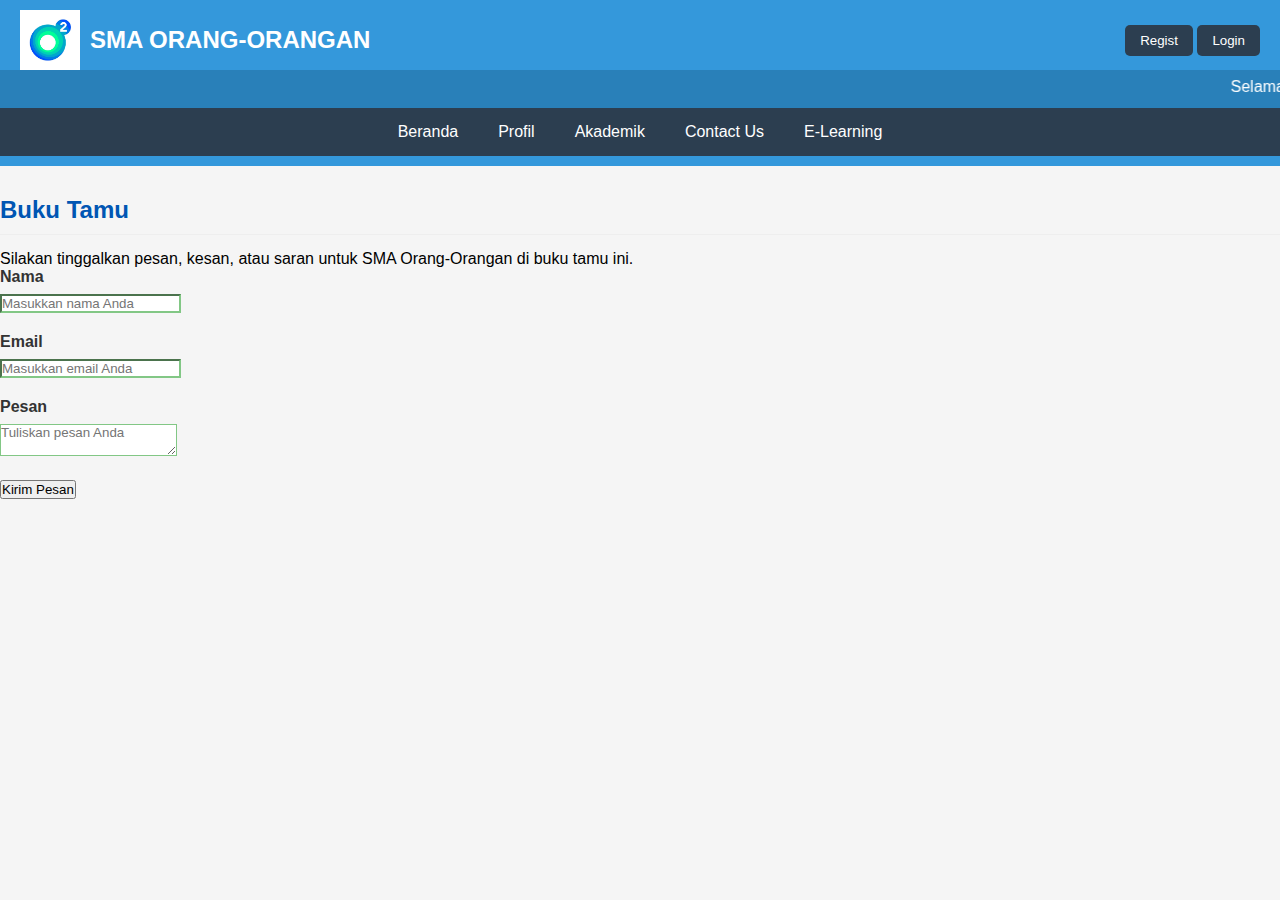
<file: buku.html>
<!DOCTYPE html>
<html lang="en">
<head>
    <meta charset="UTF-8">
    <meta name="viewport" content="width=device-width, initial-scale=1.0">
    <title>Buku Tamu</title>
    <link rel="stylesheet" href="style.css">
</head>
<body>
    <header>
        <div class="top-header">
            <div class="logo">
                <img src="O2logo.jpg" alt="Logo Sekolah">
                <h1>SMA ORANG-ORANGAN</h1>
            </div>
            <div class="tombol">
                <button class="login-btn" id=""><a href="regist.html" style="text-decoration: none; color: white;">Regist</a></button>
                <button class="login-btn" id="loginBtn">Login</button>
            </div>
        </div>
        <div class="marquee-container">
            <marquee behavior="scroll" direction="left">Selamat datang di Website Resmi SMA Orang-orangan. Pendaftaran siswa baru tahun ajaran 2050/2051 telah dibuka! Informasi lebih lanjut silahkan hubungi bagian administrasi.</marquee>
        </div>
        <nav>
            <ul>
                <li><a href="index.html">Beranda</a></li>
                <li>
                    <a href="#">Profil</a>
                    <ul>
                        <li><a href="profil.html">Sejarah</a></li>
                        <li><a href="profil.html">Visi & Misi</a></li>
                        <li><a href="fasilitas.html">Fasilitas</a></li>
                    </ul>
                </li>
                <li>
                    <a href="#">Akademik</a>
                    <ul>
                        <li><a href="akademik.html">Kurikulum</a></li>
                        <li><a href="akademik.html">Kalender Akademik</a></li>
                    </ul>
                </li>
                <li><a href="#contact">Contact Us</a></li>
                <li><a href="e-learning.html">E-Learning</a></li>
               
            </ul>
        </nav>
    </header>
    <section id="buku-tamu" class="guest-book">
        <h2 class="section-title">Buku Tamu</h2>
        <p>Silakan tinggalkan pesan, kesan, atau saran untuk SMA Orang-Orangan di buku tamu ini.</p>
        
        <div class="guest-form">
            <div class="form-group">
                <label for="name">Nama</label>
                <input type="text" id="name" placeholder="Masukkan nama Anda">
            </div>
            
            <div class="form-group">
                <label for="email">Email</label>
                <input type="email" id="email" placeholder="Masukkan email Anda">
            </div>
            
            <div class="form-group">
                <label for="message">Pesan</label>
                <textarea id="message" placeholder="Tuliskan pesan Anda"></textarea>
            </div>
            
            <button class="submit-button" onclick="submitGuestBook()">Kirim Pesan</button>
        </div>
    </section>
</body>
</html>
</file>
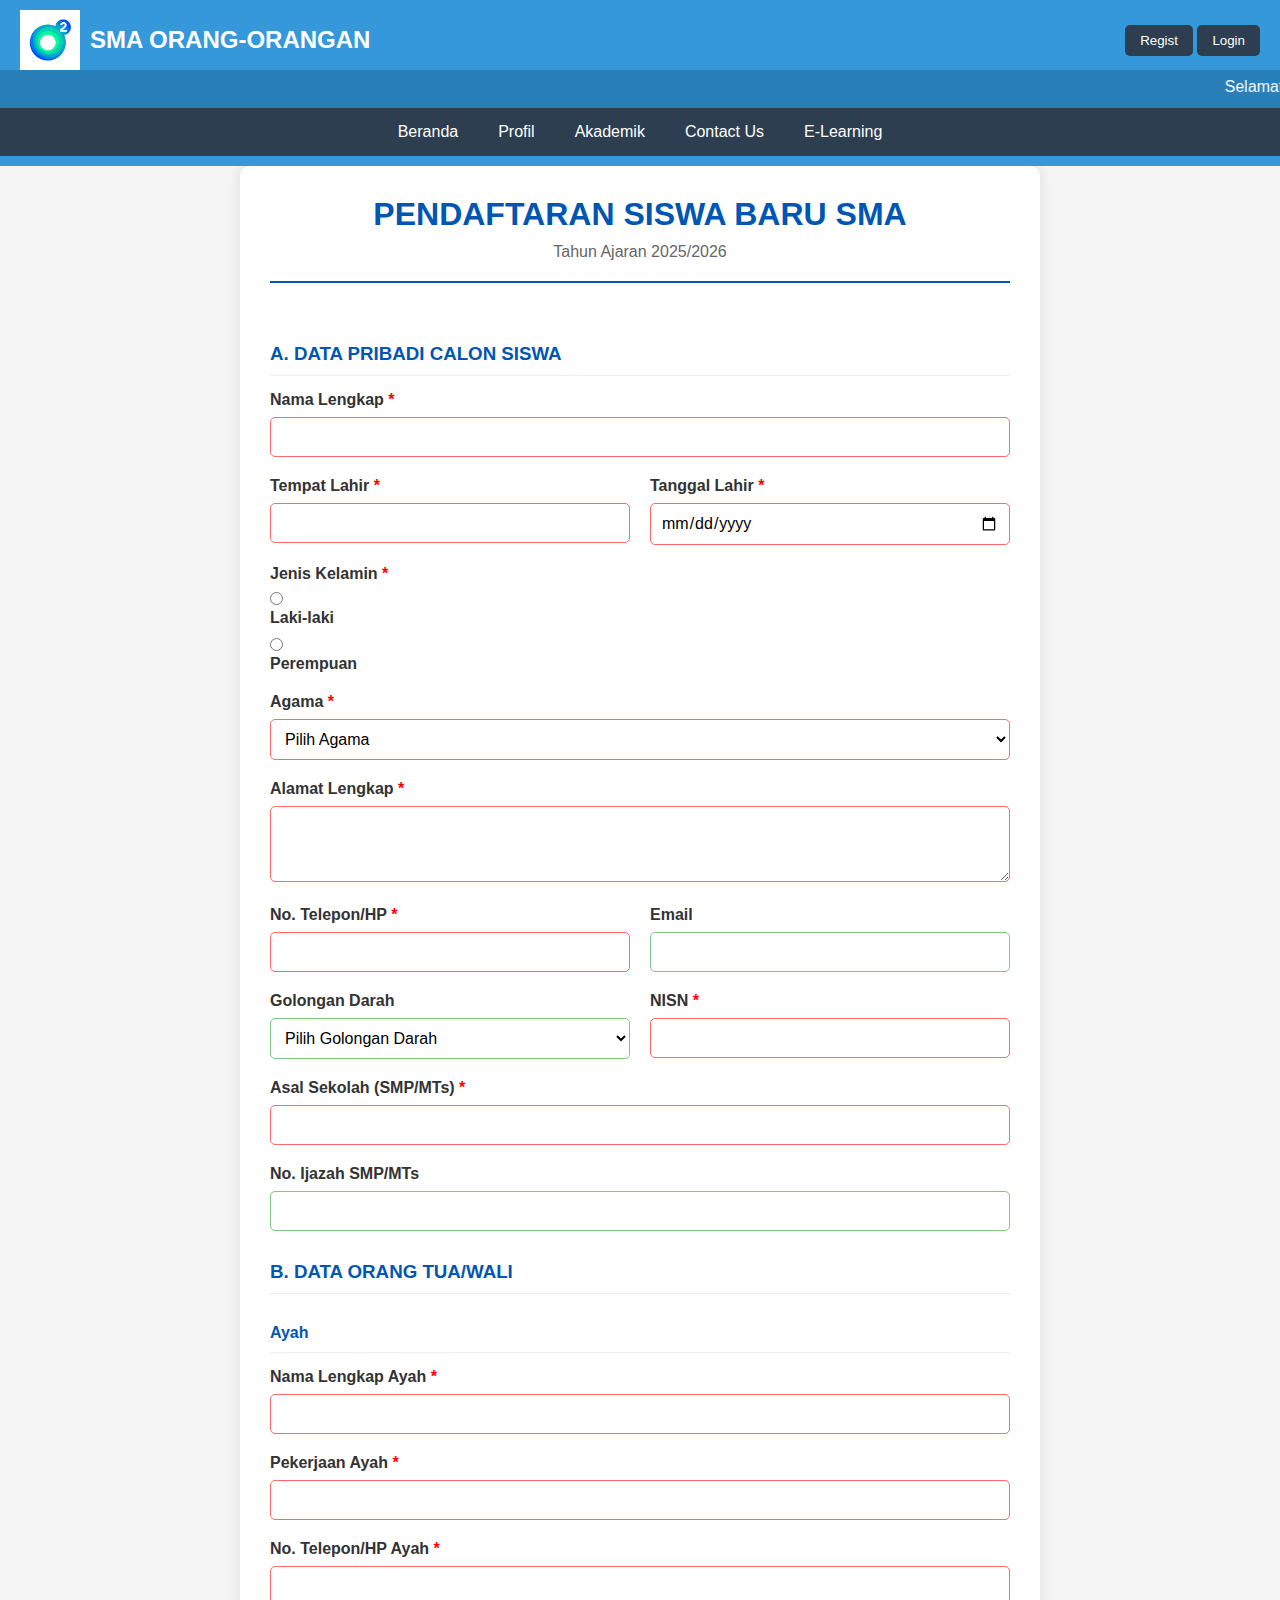
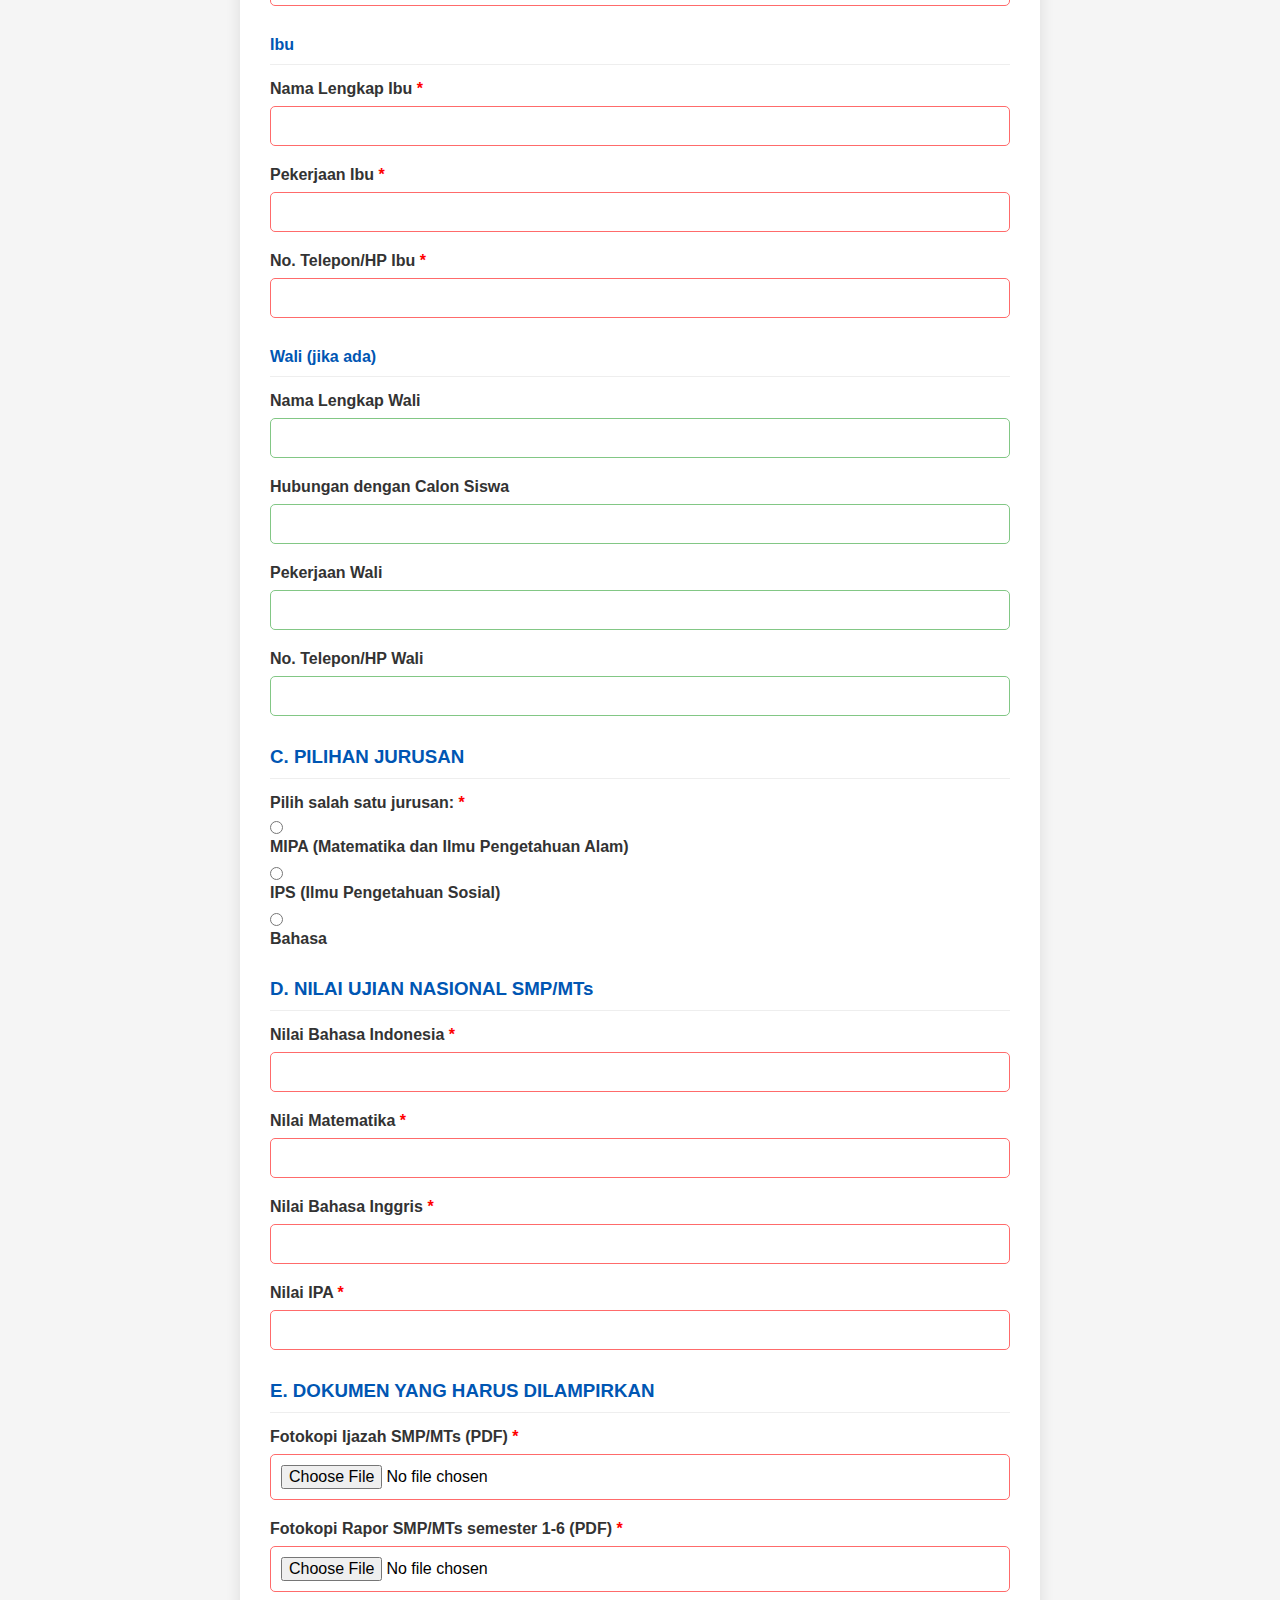
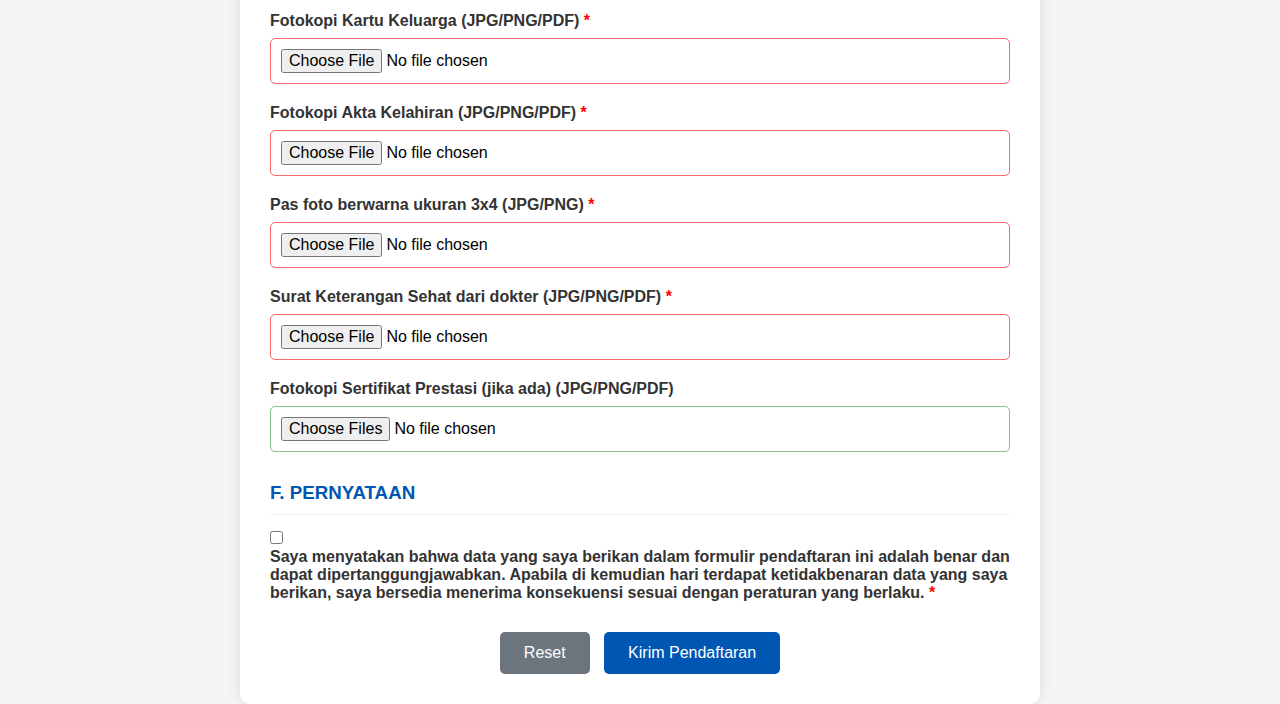
<file: regist.html>
<!DOCTYPE html>
<html lang="id">
<head>
    <meta charset="UTF-8">
    <meta name="viewport" content="width=device-width, initial-scale=1.0">
    <title>Formulir Pendaftaran Siswa Baru SMA</title>
    <link rel="stylesheet" href="style.css">
</head>
<body>
    <header>
        <div class="top-header">
            <div class="logo">
                <img src="O2logo.jpg" alt="Logo Sekolah">
                <h1>SMA ORANG-ORANGAN</h1>
            </div>
            <div class="tombol">
                <button class="login-btn" id=""><a href="regist.html"></a>Regist</button>
                <button class="login-btn" id="loginBtn">Login</button>
            </div>
        </div>
        <div class="marquee-container">
            <marquee behavior="scroll" direction="left">Selamat datang di Website Resmi SMA Orang-orangan. Pendaftaran siswa baru tahun ajaran 2050/2051 telah dibuka! Informasi lebih lanjut silahkan hubungi bagian administrasi.</marquee>
        </div>
        <nav>
            <ul>
                <li><a href="index.html">Beranda</a></li>
                <li>
                    <a href="#">Profil</a>
                    <ul>
                        <li><a href="profil.html">Sejarah</a></li>
                        <li><a href="profil.html">Visi & Misi</a></li>
                        <li><a href="fasilitas.html">Fasilitas</a></li>
                    </ul>
                </li>
                <li>
                    <a href="#">Akademik</a>
                    <ul>
                        <li><a href="akademik.html">Kurikulum</a></li>
                        <li><a href="akademik.html">Kalender Akademik</a></li>
                    </ul>
                </li>
                <li><a href="#contact">Contact Us</a></li>
                <li><a href="e-learning.html">E-Learning</a></li>
               
            </ul>
        </nav>
    </header>
    <div class="container">
        <div class="header">
            <h1>PENDAFTARAN SISWA BARU SMA</h1>
            <p>Tahun Ajaran 2025/2026</p>
        </div>

        <div class="section-avatar">
            <div class="avatar"></div>
        </div>

        <form id="registrationForm" action="#" method="post">
            <h3 class="section-title">A. DATA PRIBADI CALON SISWA</h3>

            <div class="form-group">
                <label for="fullName" class="required">Nama Lengkap</label>
                <input type="text" class="form-control" id="fullName" name="fullName" required>
            </div>

            <div class="row">
                <div class="col">
                    <div class="form-group">
                        <label for="birthPlace" class="required">Tempat Lahir</label>
                        <input type="text" class="form-control" id="birthPlace" name="birthPlace" required>
                    </div>
                </div>
                <div class="col">
                    <div class="form-group">
                        <label for="birthDate" class="required">Tanggal Lahir</label>
                        <input type="date" class="form-control" id="birthDate" name="birthDate" required>
                    </div>
                </div>
            </div>

            <div class="form-group">
                <label class="required">Jenis Kelamin</label>
                <div class="form-check">
                    <input type="radio" id="male" name="gender" value="male" required>
                    <label for="male">Laki-laki</label>
                </div>
                <div class="form-check">
                    <input type="radio" id="female" name="gender" value="female">
                    <label for="female">Perempuan</label>
                </div>
            </div>

            <div class="form-group">
                <label for="religion" class="required">Agama</label>
                <select class="form-select" id="religion" name="religion" required>
                    <option value="">Pilih Agama</option>
                    <option value="Islam">Islam</option>
                    <option value="Kristen">Kristen</option>
                    <option value="Katolik">Katolik</option>
                    <option value="Hindu">Hindu</option>
                    <option value="Buddha">Buddha</option>
                    <option value="Konghucu">Konghucu</option>
                    <option value="Lainnya">Lainnya</option>
                </select>
            </div>

            <div class="form-group">
                <label for="address" class="required">Alamat Lengkap</label>
                <textarea class="form-control" id="address" name="address" rows="3" required></textarea>
            </div>

            <div class="row">
                <div class="col">
                    <div class="form-group">
                        <label for="phone" class="required">No. Telepon/HP</label>
                        <input type="tel" class="form-control" id="phone" name="phone" required>
                    </div>
                </div>
                <div class="col">
                    <div class="form-group">
                        <label for="email">Email</label>
                        <input type="email" class="form-control" id="email" name="email">
                    </div>
                </div>
            </div>

            <div class="row">
                <div class="col">
                    <div class="form-group">
                        <label for="bloodType">Golongan Darah</label>
                        <select class="form-select" id="bloodType" name="bloodType">
                            <option value="">Pilih Golongan Darah</option>
                            <option value="A">A</option>
                            <option value="B">B</option>
                            <option value="AB">AB</option>
                            <option value="O">O</option>
                            <option value="unknown">Tidak Tahu</option>
                        </select>
                    </div>
                </div>
                <div class="col">
                    <div class="form-group">
                        <label for="nisn" class="required">NISN</label>
                        <input type="text" class="form-control" id="nisn" name="nisn" required>
                    </div>
                </div>
            </div>

            <div class="form-group">
                <label for="previousSchool" class="required">Asal Sekolah (SMP/MTs)</label>
                <input type="text" class="form-control" id="previousSchool" name="previousSchool" required>
            </div>

            <div class="form-group">
                <label for="certificateNumber">No. Ijazah SMP/MTs</label>
                <input type="text" class="form-control" id="certificateNumber" name="certificateNumber">
            </div>

            <h3 class="section-title">B. DATA ORANG TUA/WALI</h3>
            
            <h4 class="section-title">Ayah</h4>
            <div class="form-group">
                <label for="fatherName" class="required">Nama Lengkap Ayah</label>
                <input type="text" class="form-control" id="fatherName" name="fatherName" required>
            </div>

            <div class="form-group">
                <label for="fatherJob" class="required">Pekerjaan Ayah</label>
                <input type="text" class="form-control" id="fatherJob" name="fatherJob" required>
            </div>

            <div class="form-group">
                <label for="fatherPhone" class="required">No. Telepon/HP Ayah</label>
                <input type="tel" class="form-control" id="fatherPhone" name="fatherPhone" required>
            </div>

            <h4 class="section-title">Ibu</h4>
            <div class="form-group">
                <label for="motherName" class="required">Nama Lengkap Ibu</label>
                <input type="text" class="form-control" id="motherName" name="motherName" required>
            </div>

            <div class="form-group">
                <label for="motherJob" class="required">Pekerjaan Ibu</label>
                <input type="text" class="form-control" id="motherJob" name="motherJob" required>
            </div>

            <div class="form-group">
                <label for="motherPhone" class="required">No. Telepon/HP Ibu</label>
                <input type="tel" class="form-control" id="motherPhone" name="motherPhone" required>
            </div>

            <h4 class="section-title">Wali (jika ada)</h4>
            <div class="form-group">
                <label for="guardianName">Nama Lengkap Wali</label>
                <input type="text" class="form-control" id="guardianName" name="guardianName">
            </div>

            <div class="form-group">
                <label for="guardianRelationship">Hubungan dengan Calon Siswa</label>
                <input type="text" class="form-control" id="guardianRelationship" name="guardianRelationship">
            </div>

            <div class="form-group">
                <label for="guardianJob">Pekerjaan Wali</label>
                <input type="text" class="form-control" id="guardianJob" name="guardianJob">
            </div>

            <div class="form-group">
                <label for="guardianPhone">No. Telepon/HP Wali</label>
                <input type="tel" class="form-control" id="guardianPhone" name="guardianPhone">
            </div>

            <h3 class="section-title">C. PILIHAN JURUSAN</h3>
            <div class="form-group">
                <label class="required">Pilih salah satu jurusan:</label>
                <div class="form-check">
                    <input type="radio" id="mipa" name="major" value="mipa" required>
                    <label for="mipa">MIPA (Matematika dan Ilmu Pengetahuan Alam)</label>
                </div>
                <div class="form-check">
                    <input type="radio" id="ips" name="major" value="ips">
                    <label for="ips">IPS (Ilmu Pengetahuan Sosial)</label>
                </div>
                <div class="form-check">
                    <input type="radio" id="bahasa" name="major" value="bahasa">
                    <label for="bahasa">Bahasa</label>
                </div>
            </div>

            <h3 class="section-title">D. NILAI UJIAN NASIONAL SMP/MTs</h3>
            <div class="form-group">
                <label for="indonesianScore" class="required">Nilai Bahasa Indonesia</label>
                <input type="number" min="0" max="100" step="0.01" class="form-control" id="indonesianScore" name="indonesianScore" required>
            </div>

            <div class="form-group">
                <label for="mathScore" class="required">Nilai Matematika</label>
                <input type="number" min="0" max="100" step="0.01" class="form-control" id="mathScore" name="mathScore" required>
            </div>

            <div class="form-group">
                <label for="englishScore" class="required">Nilai Bahasa Inggris</label>
                <input type="number" min="0" max="100" step="0.01" class="form-control" id="englishScore" name="englishScore" required>
            </div>

            <div class="form-group">
                <label for="scienceScore" class="required">Nilai IPA</label>
                <input type="number" min="0" max="100" step="0.01" class="form-control" id="scienceScore" name="scienceScore" required>
            </div>

            <h3 class="section-title">E. DOKUMEN YANG HARUS DILAMPIRKAN</h3>
            <div class="form-group">
                <label for="certificate" class="required">Fotokopi Ijazah SMP/MTs (PDF)</label>
                <input type="file" class="form-control" id="certificate" name="certificate" accept=".pdf" required>
            </div>

            <div class="form-group">
                <label for="report" class="required">Fotokopi Rapor SMP/MTs semester 1-6 (PDF)</label>
                <input type="file" class="form-control" id="report" name="report" accept=".pdf" required>
            </div>

            <div class="form-group">
                <label for="familyCard" class="required">Fotokopi Kartu Keluarga (JPG/PNG/PDF)</label>
                <input type="file" class="form-control" id="familyCard" name="familyCard" accept=".jpg,.jpeg,.png,.pdf" required>
            </div>

            <div class="form-group">
                <label for="birthCertificate" class="required">Fotokopi Akta Kelahiran (JPG/PNG/PDF)</label>
                <input type="file" class="form-control" id="birthCertificate" name="birthCertificate" accept=".jpg,.jpeg,.png,.pdf" required>
            </div>

            <div class="form-group">
                <label for="photo" class="required">Pas foto berwarna ukuran 3x4 (JPG/PNG)</label>
                <input type="file" class="form-control" id="photo" name="photo" accept=".jpg,.jpeg,.png" required>
            </div>

            <div class="form-group">
                <label for="medicalLetter" class="required">Surat Keterangan Sehat dari dokter (JPG/PNG/PDF)</label>
                <input type="file" class="form-control" id="medicalLetter" name="medicalLetter" accept=".jpg,.jpeg,.png,.pdf" required>
            </div>

            <div class="form-group">
                <label for="achievements">Fotokopi Sertifikat Prestasi (jika ada) (JPG/PNG/PDF)</label>
                <input type="file" class="form-control" id="achievements" name="achievements" accept=".jpg,.jpeg,.png,.pdf" multiple>
            </div>

            <h3 class="section-title">F. PERNYATAAN</h3>
            <div class="form-group">
                <div class="form-check">
                    <input type="checkbox" id="agreement" name="agreement" required>
                    <label for="agreement" class="required">Saya menyatakan bahwa data yang saya berikan dalam formulir pendaftaran ini adalah benar dan dapat dipertanggungjawabkan. Apabila di kemudian hari terdapat ketidakbenaran data yang saya berikan, saya bersedia menerima konsekuensi sesuai dengan peraturan yang berlaku.</label>
                </div>
            </div>

            <div class="button-group">
                <button type="reset" class="btn btn-reset">Reset</button>
                <button type="submit" class="btn">Kirim Pendaftaran</button>
            </div>
        </form>
    </div>

    <script src="script.js"></script>
</body>
</html>
</file>
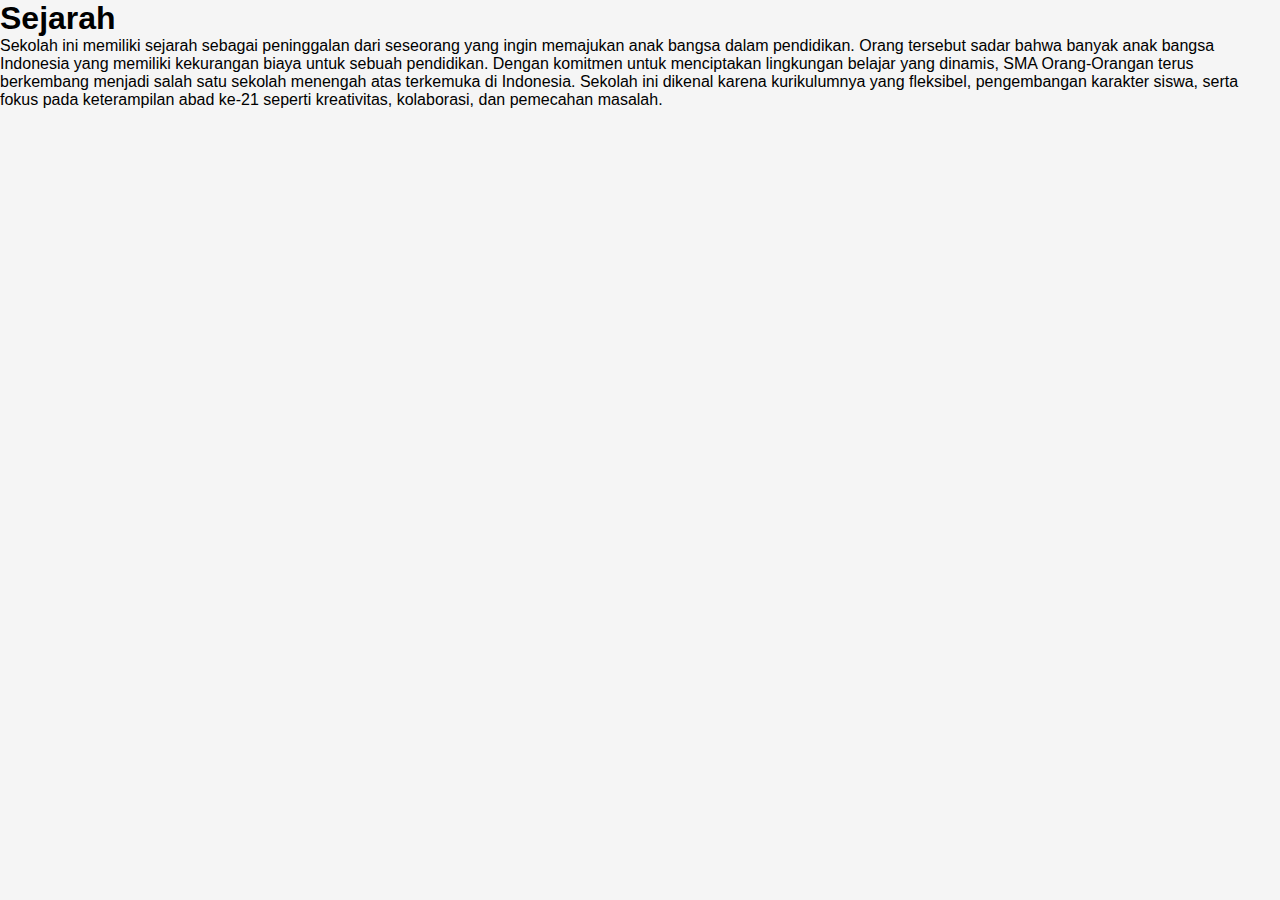
<file: sejarah.html>
<!DOCTYPE html>
<html lang="en">
<head>
    <meta charset="UTF-8">
    <meta name="viewport" content="width=device-width, initial-scale=1.0">
    <link rel="stylesheet" href="style.css">
    <title>Document</title>
</head>
<body>
    <div class="sejarah">
        <h1>Sejarah</h1>
        <p>Sekolah ini memiliki sejarah sebagai peninggalan dari seseorang yang ingin memajukan anak bangsa dalam pendidikan. Orang tersebut sadar bahwa banyak anak bangsa Indonesia yang memiliki kekurangan biaya untuk sebuah pendidikan. Dengan komitmen untuk menciptakan lingkungan belajar yang dinamis, SMA Orang-Orangan terus berkembang menjadi salah satu sekolah menengah atas terkemuka di Indonesia. Sekolah ini dikenal karena kurikulumnya yang fleksibel, pengembangan karakter siswa, serta fokus pada keterampilan abad ke-21 seperti kreativitas, kolaborasi, dan pemecahan masalah.</p>
    </div>
</body>
</html>
</file>
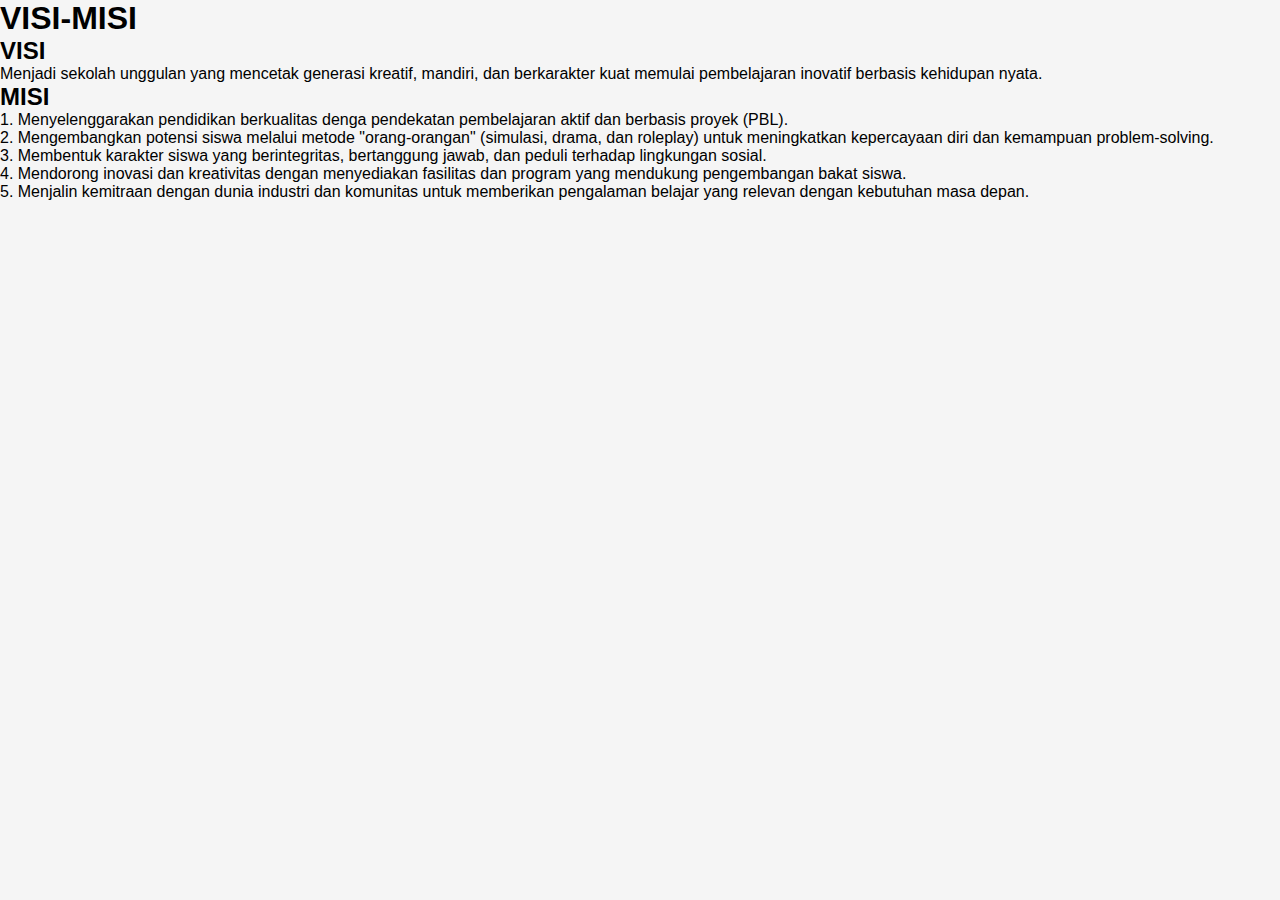
<file: visi-misi.html>
<!DOCTYPE html>
<html lang="en">
<head>
    <meta charset="UTF-8">
    <meta name="viewport" content="width=device-width, initial-scale=1.0">
    <title>Document</title>
    <link rel="stylesheet" href="style.css">
</head>
<body>
    <div class="visi-misi">
        <h1>VISI-MISI</h1>
    </div>
    <div>
        <h2>VISI</h2>
        <p>Menjadi sekolah unggulan yang mencetak generasi kreatif, mandiri, dan berkarakter kuat memulai pembelajaran inovatif berbasis kehidupan nyata.</p>
    </div>
    <div>
        <h2>MISI</h2>
        <p>1. Menyelenggarakan pendidikan berkualitas denga pendekatan pembelajaran aktif dan berbasis proyek (PBL).</p>
        <P>2. Mengembangkan potensi siswa melalui metode "orang-orangan" (simulasi, drama, dan roleplay) untuk meningkatkan kepercayaan diri dan kemampuan problem-solving.</P>
        <p>3. Membentuk karakter siswa yang berintegritas, bertanggung jawab, dan peduli terhadap lingkungan sosial.</p>
        <p>4. Mendorong inovasi dan kreativitas dengan menyediakan fasilitas dan program yang mendukung pengembangan bakat siswa.</p>
        <p>5. Menjalin kemitraan dengan dunia industri dan komunitas untuk memberikan pengalaman belajar yang relevan dengan kebutuhan masa depan.</p>
    </div>
</body>
</html>
</file>
<file: style.css>
/* CSS Styling */
* {
    margin: 0;
    padding: 0;
    box-sizing: border-box;
    font-family: 'Segoe UI', Tahoma, Geneva, Verdana, sans-serif;
}

body {
    background-color: #f5f5f5;
}

.container {
    max-width: 800px;
    margin: 0 auto;
    background-color: white;
    padding: 30px;
    border-radius: 10px;
    box-shadow: 0 0 15px rgba(0,0,0,0.1);
}

.header {
    text-align: center;
    margin-bottom: 30px;
    padding-bottom: 20px;
    border-bottom: 2px solid #0056b3;
}

.header h1 {
    color: #0056b3;
    margin-bottom: 10px;
}

.header p {
    color: #666;
    font-size: 16px;
}

.form-group {
    margin-bottom: 20px;
}

.form-group label {
    display: block;
    margin-bottom: 8px;
    font-weight: bold;
    color: #333;
}

.form-control {
    width: 100%;
    padding: 10px;
    border: 1px solid #ddd;
    border-radius: 5px;
    font-size: 16px;
}

.form-select {
    width: 100%;
    padding: 10px;
    border: 1px solid #ddd;
    border-radius: 5px;
    font-size: 16px;
    background-color: white;
}

.form-check {
    margin-bottom: 10px;
}

.form-check input {
    margin-right: 10px;
}

.section-title {
    margin: 30px 0 15px;
    padding-bottom: 10px;
    border-bottom: 1px solid #eee;
    color: #0056b3;
}

.section-avatar {
    display: flex;
    justify-content: center;
    margin: 20px 0;
}

/* Orang-orangan sederhana */
.button-group {
    margin-top: 30px;
    text-align: center;
}

.btn {
    padding: 12px 24px;
    background-color: #0056b3;
    color: white;
    border: none;
    border-radius: 5px;
    cursor: pointer;
    font-size: 16px;
    transition: background-color 0.3s;
}

.btn:hover {
    background-color: #003d82;
}

.btn-reset {
    background-color: #6c757d;
    margin-right: 10px;
}

.btn-reset:hover {
    background-color: #5a6268;
}

.row {
    display: flex;
    gap: 20px;
}

.col {
    flex: 1;
}

/* Tanda untuk field yang wajib diisi */
.required:after {
    content: " *";
    color: red;
}

/* Responsif untuk layar kecil */
@media (max-width: 768px) {
    .row {
        flex-direction: column;
        gap: 0;
    }
}

/* Styling untuk validasi form */
input:invalid,
select:invalid,
textarea:invalid {
    border-color: #ff6b6b;
}

input:focus:invalid,
select:focus:invalid,
textarea:focus:invalid {
    box-shadow: 0 0 5px rgba(255, 107, 107, 0.5);
}

input:valid,
select:valid,
textarea:valid {
    border-color: #82c785;
}

.error-message {
    color: #ff6b6b;
    font-size: 12px;
    margin-top: 5px;
}

/* Animasi untuk tombol submit */
.btn:active {
    transform: scale(0.98);
}

/* Header Styles */
header {
    background-color: #3498db;
    color: white;
    padding: 10px 0;
    position: sticky;
    top: 0;
    z-index: 100;
}

.top-header {
    display: flex;
    justify-content: space-between;
    align-items: center;
    padding: 0 20px;
}

.logo {
    display: flex;
    align-items: center;
}

.logo img {
    width: 60px;
    height: 60px;
    margin-right: 10px;
}

.logo h1 {
    font-size: 24px;
}

.login-btn {
    background-color: #2c3e50;
    color: white;
    border: none;
    padding: 8px 15px;
    border-radius: 5px;
    cursor: pointer;
    transition: background-color 0.3s;
}

.login-btn:hover {
    background-color: #1a252f;
}

/* Marquee */
.marquee-container {
    background-color: #2980b9;
    padding: 8px 0;
    color: white;
    overflow: hidden;
}

/* Navigation Menu */
nav {
    background-color: #2c3e50;
}

nav ul {
    display: flex;
    list-style: none;
    justify-content: center;
}

nav ul li {
    position: relative;
}

nav ul li a {
    display: block;
    color: white;
    text-decoration: none;
    padding: 15px 20px;
    transition: background-color 0.3s;
}

nav ul li a:hover {
    background-color: #1a252f;
}

nav ul li ul {
    display: none;
    position: absolute;
    background-color: #2c3e50;
    width: 200px;
    flex-direction: column;
}

nav ul li:hover ul {
    display: block;
}

/* Main Content Styles */
main {
    max-width: 1200px;
    margin: 20px auto;
    display: grid;
    grid-template-columns: 7fr 3fr;
    gap: 20px;
    padding: 0 20px;
}

/* Slider */
.slider {
    position: relative;
    height: 400px;
    overflow: hidden;
    border-radius: 8px;
    margin-bottom: 20px;
}

.slide {
    position: absolute;
    width: 100%;
    height: 100%;
    opacity: 0;
    transition: opacity 1s ease-in-out;
    background-size: cover;
    background-position: center;
}

.slide.active {
    opacity: 1;
}

.slide-content {
    position: absolute;
    bottom: 0;
    background: rgba(0,0,0,0.5);
    color: white;
    width: 100%;
    padding: 20px;
}

/* News Section */
.news-section {
    background-color: white;
    border-radius: 8px;
    padding: 20px;
    margin-bottom: 20px;
    box-shadow: 0 2px 5px rgba(0,0,0,0.1);
}

.news-item {
    border-bottom: 1px solid #eee;
    padding: 15px 0;
}

.news-item:last-child {
    border-bottom: none;
}

.news-item h3 {
    margin-bottom: 5px;
    color: #2c3e50;
}

.news-date {
    color: #7f8c8d;
    font-size: 14px;
    margin-bottom: 10px;
}

/* Gallery */
.gallery {
    display: grid;
    grid-template-columns: repeat(auto-fill, minmax(200px, 1fr));
    gap: 15px;
    margin-bottom: 20px;
}

.gallery-item {
    border-radius: 8px;
    overflow: hidden;
    box-shadow: 0 2px 5px rgba(0,0,0,0.1);
    height: 250px;
}

.gallery-item img {
    width: 100%;
    height: 100%;
    object-fit: cover;
    transition: transform 0.3s;
}

.gallery-item:hover img {
    transform: scale(1.05);
}

/* Sidebar */
.sidebar {
    display: flex;
    flex-direction: column;
    gap: 20px;
}

.sidebar-widget {
    background-color: white;
    border-radius: 8px;
    padding: 20px;
    box-shadow: 0 2px 5px rgba(0,0,0,0.1);
}

.sidebar-widget h2 {
    color: #2c3e50;
    margin-bottom: 15px;
    padding-bottom: 10px;
    border-bottom: 2px solid #eee;
}

/* Calendar */
.calendar {
    width: 100%;
    border-collapse: collapse;
}

.calendar th, .calendar td {
    text-align: center;
    padding: 8px;
    border: 1px solid #eee;
}

.calendar th {
    background-color: #f5f5f5;
}

.calendar td.has-event {
    background-color: #3498db;
    color: white;
    cursor: pointer;
}

/* Registration Form */
.daftar-form .form-group {
    margin-bottom: 15px;
}

.daftar-form label {
    display: block;
    margin-bottom: 5px;
    color: #2c3e50;
}

.daftar-form input,
.daftar-form select {
    width: 100%;
    padding: 8px;
    border: 1px solid #ddd;
    border-radius: 4px;
}

.daftar-form button {
    background-color: #3498db;
    color: white;
    border: none;
    padding: 10px 15px;
    border-radius: 5px;
    cursor: pointer;
    width: 100%;
}

.daftar-form button:hover {
    background-color: #2980b9;
}

/* Footer Styles */
footer {
    background-color: #2c3e50;
    color: white;
    padding: 40px 20px;
}

.footer-container {
    max-width: 1200px;
    margin: 0 auto;
    display: grid;
    grid-template-columns: repeat(3, 1fr);
    gap: 30px;
}

.footer-section h3 {
    margin-bottom: 20px;
    padding-bottom: 10px;
    border-bottom: 2px solid #3498db;
}

.footer-section ul {
    list-style: none;
}

.footer-section ul li {
    margin-bottom: 10px;
}

.footer-section ul li a {
    color: #ecf0f1;
    text-decoration: none;
    transition: color 0.3s;
}

.footer-section ul li a:hover {
    color: #3498db;
}

.social-icons {
    display: flex;
    gap: 10px;
    margin-top: 15px;
}

.social-icons a {
    display: inline-block;
    width: 40px;
    height: 40px;
    background-color: #3498db;
    border-radius: 50%;
    color: white;
    text-align: center;
    line-height: 40px;
    transition: background-color 0.3s;
}

.social-icons a:hover {
    background-color: #2980b9;
}

.copyright {
    text-align: center;
    margin-top: 30px;
    padding-top: 20px;
    border-top: 1px solid #34495e;
}

/* Modal Login */
.modalLogin {
    display: none;
    position: fixed;
    top: 0;
    left: 0;
    width: 100%;
    height: 100%;
    background-color: rgba(0,0,0,0.5);
    z-index: 1000;
    justify-content: center;
    align-items: center;
}

.modal-contentLogin {
    background-color: white;
    padding: 30px;
    border-radius: 8px;
    width: 100%;
    max-width: 400px;
    box-shadow: 0 5px 15px rgba(0,0,0,0.3);
    position: relative;
}

.close-btn {
    position: absolute;
    top: 10px;
    right: 10px;
    background: none;
    border: none;
    font-size: 24px;
    cursor: pointer;
    color: #7f8c8d;
}

.login-form h2 {
    margin-bottom: 20px;
    color: #2c3e50;
    text-align: center;
}

.login-form .form-group {
    margin-bottom: 15px;
}

.login-form label {
    display: block;
    margin-bottom: 5px;
    color: #2c3e50;
}

.login-form input {
    width: 100%;
    padding: 10px;
    border: 1px solid #ddd;
    border-radius: 4px;
}

.login-form button {
    background-color: #3498db;
    color: white;
    border: none;
    padding: 12px;
    border-radius: 5px;
    cursor: pointer;
    width: 100%;
    margin-top: 10px;
    font-size: 16px;
}

.login-form button:hover {
    background-color: #2980b9;
}


/* Media Queries */
@media (max-width: 768px) {
    main {
        grid-template-columns: 1fr;
    }

    nav ul {
        flex-direction: column;
    }

    nav ul li ul {
        position: static;
        width: 100%;
    }

    .footer-container {
        grid-template-columns: 1fr;
    }
}
</file>
